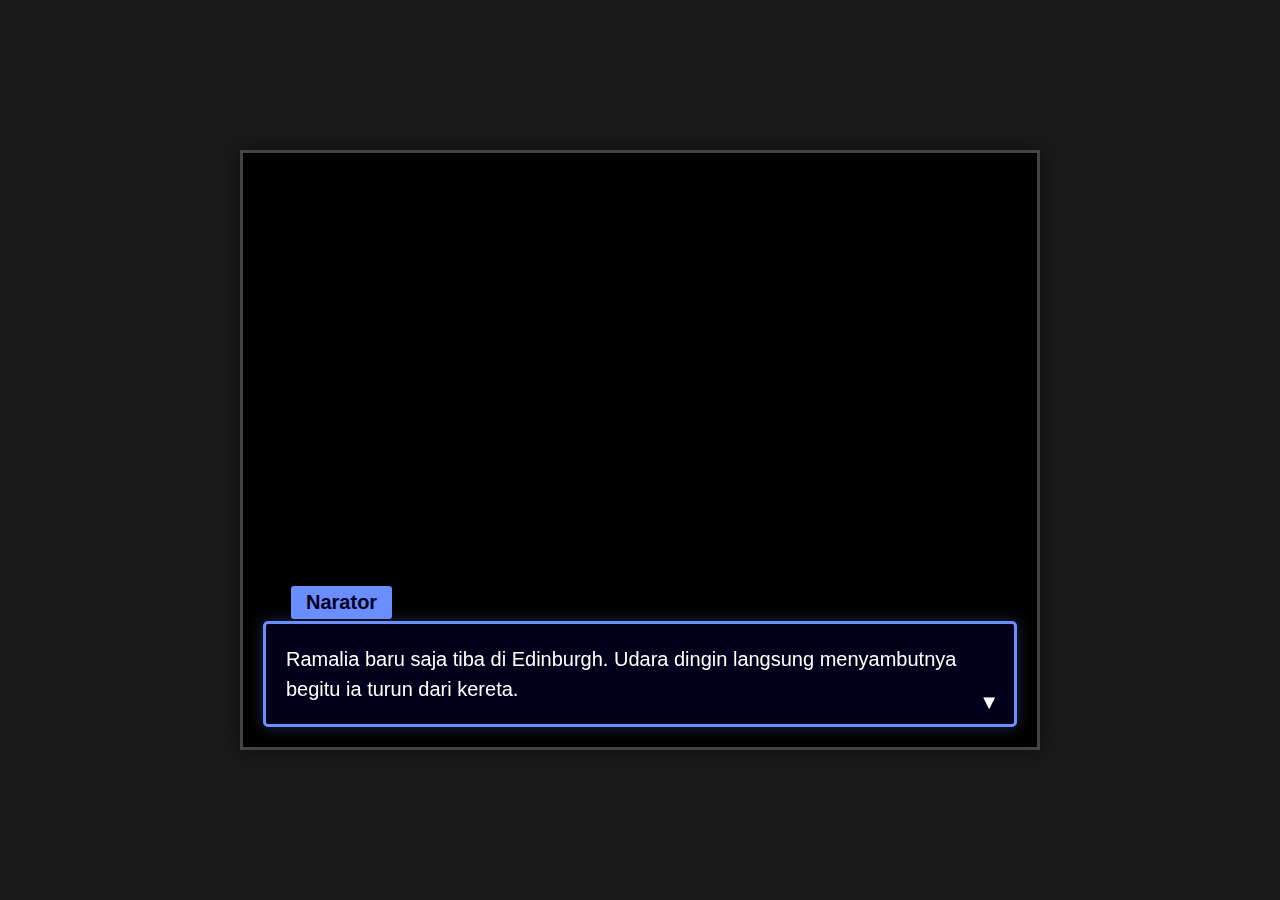
<file: index.html>
<!DOCTYPE html>
<html lang="id">
<head>
    <meta charset="UTF-8">
    <meta name="viewport" content="width=device-width, initial-scale=1.0">
    <title>Kisah Cinta di Edinburgh</title>
    <link rel="stylesheet" href="css/style.css">
</head>
<body>

    <div id="game-container">
        <canvas id="gameCanvas" width="800" height="600"></canvas>

        <div id="ui-container">
            <div id="dialogue-box" class="hidden">
                <div id="character-name"></div>
                <div id="dialogue-text"></div>
                <div id="continue-icon">▼</div>
            </div>
            <div id="choices-box" class="hidden">
                </div>
        </div>
    </div>

    <script src="js/script.js"></script>
    
</body>
</html>
</file>
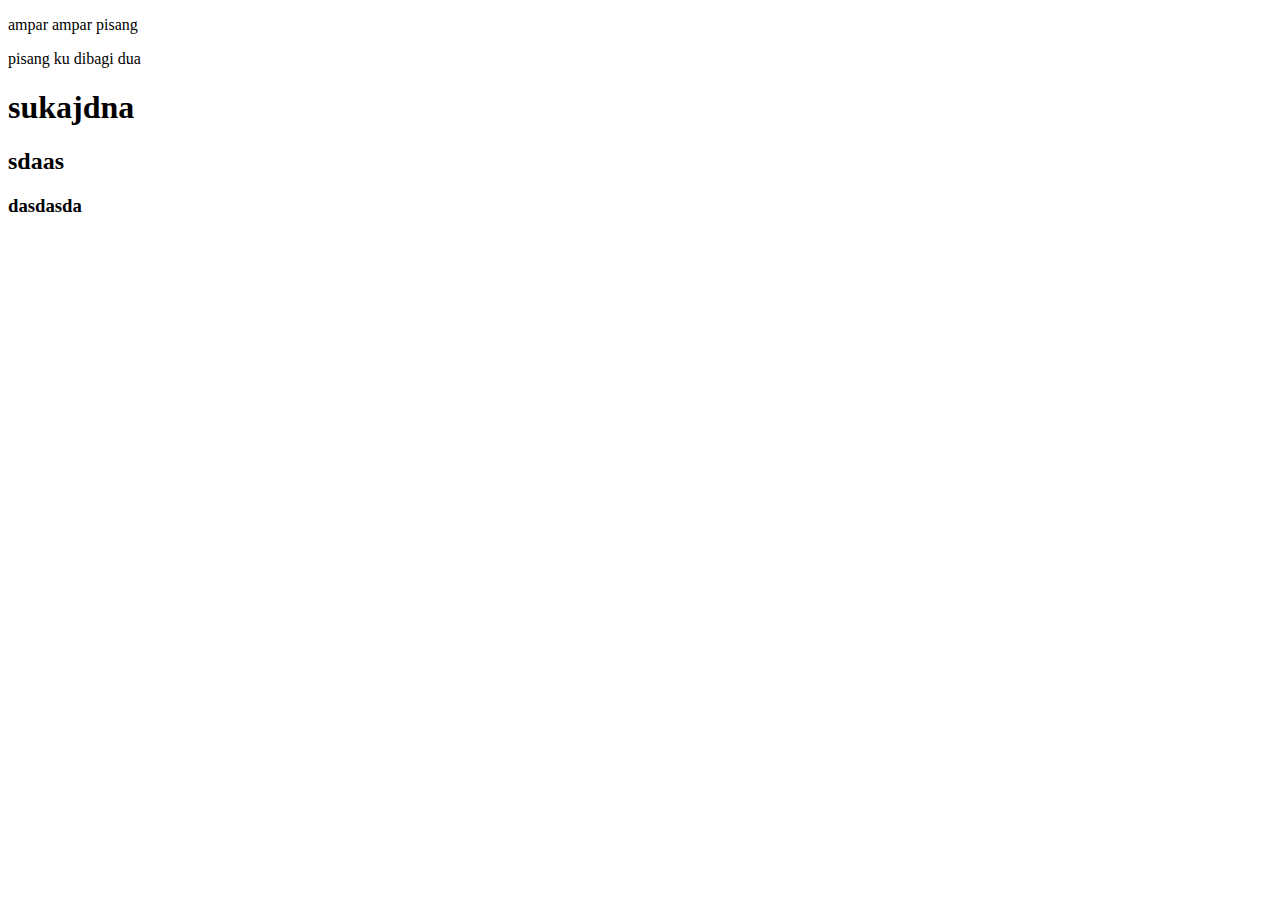
<file: kunda.html>
<!DOCTYPE html>
<html lang="en">
<head>
    <meta charset="UTF-8">
    <meta name="viewport" content="width=device-width, initial-scale=1.0">
    <title>Document</title>
</head>
<body>
    <p>ampar ampar pisang</p>
    <p>pisang ku dibagi dua</p>
    <h1>sukajdna</h1>
    <h2>sdaas</h2>
    <h3>dasdasda</h3>
</body>
</html>
</file>
<file: css/style.css>
/* --- Pengaturan Dasar --- */
* {
    margin: 0;
    padding: 0;
    box-sizing: border-box;
}

body {
    font-family: 'Verdana', sans-serif; /* Font yang jelas untuk dibaca */
    background-color: #1a1a1a;
    color: #FFFFFF;
    display: flex;
    justify-content: center;
    align-items: center;
    min-height: 100vh;
    overflow: hidden; /* Mencegah scroll bar yang tidak perlu */
}

/* --- Container Game --- */
#game-container {
    position: relative; /* Penting agar UI bisa menumpang di atas kanvas */
    width: 800px;
    height: 600px;
    border: 3px solid #444;
    background-color: #000;
    box-shadow: 0 0 20px rgba(0,0,0,0.5); /* Efek bayangan agar lebih menonjol */
}

canvas#gameCanvas {
    position: absolute;
    top: 0;
    left: 0;
    image-rendering: pixelated; /* Menjaga pixel art tetap tajam */
    image-rendering: -moz-crisp-edges;
    image-rendering: -webkit-crisp-edges;
}

/* --- Container UI --- */
#ui-container {
    position: absolute;
    top: 0;
    left: 0;
    width: 100%;
    height: 100%;
    display: flex;
    flex-direction: column;
    justify-content: flex-end; /* Mendorong dialog box ke bawah */
    padding: 20px;
    pointer-events: none; /* Awalnya tidak bisa diklik, agar klik bisa "menembus" ke canvas */
}

/* --- Kotak Dialog --- */
#dialogue-box {
    width: 100%;
    background-color: rgba(0, 0, 30, 0.85);
    border: 3px solid #6a8dff;
    border-radius: 5px;
    padding: 20px;
    color: #FFFFFF;
    pointer-events: auto; /* Kotak dialog bisa diklik */
    position: relative;
    box-shadow: 0 0 15px rgba(106, 141, 255, 0.3);
}

#character-name {
    background-color: #6a8dff;
    color: #00001e;
    padding: 5px 15px;
    font-weight: bold;
    font-size: 20px;
    position: absolute;
    top: -38px; /* Posisi di atas kotak dialog */
    left: 25px;
    border-radius: 3px;
}

#dialogue-text {
    font-size: 20px;
    line-height: 1.5;
}

#continue-icon {
    position: absolute;
    bottom: 10px;
    right: 15px;
    font-size: 20px;
    animation: bounce 1s infinite;
}

@keyframes bounce {
    0%, 100% { transform: translateY(0); }
    50% { transform: translateY(-5px); }
}

/* --- Kotak Pilihan --- */
#choices-box {
    display: flex;
    flex-direction: column;
    align-items: center;
    justify-content: center;
    position: absolute;
    top: 0;
    left: 0;
    width: 100%;
    height: 100%;
    background-color: rgba(0, 0, 0, 0.7); /* Latar lebih gelap saat ada pilihan */
    pointer-events: auto; /* Box ini bisa diklik */
}

.choice-button {
    background-color: #6a8dff;
    color: #00001e;
    border: 2px solid #FFFFFF;
    padding: 15px 30px;
    margin: 10px;
    font-size: 18px;
    font-weight: bold;
    cursor: pointer;
    min-width: 400px;
    text-align: center;
    transition: background-color 0.2s, transform 0.2s;
    border-radius: 5px;
}

.choice-button:hover {
    background-color: #a7bfff;
    transform: scale(1.05);
}


/* --- Utility Class --- */
.hidden {
    display: none !important;
}
</file>
